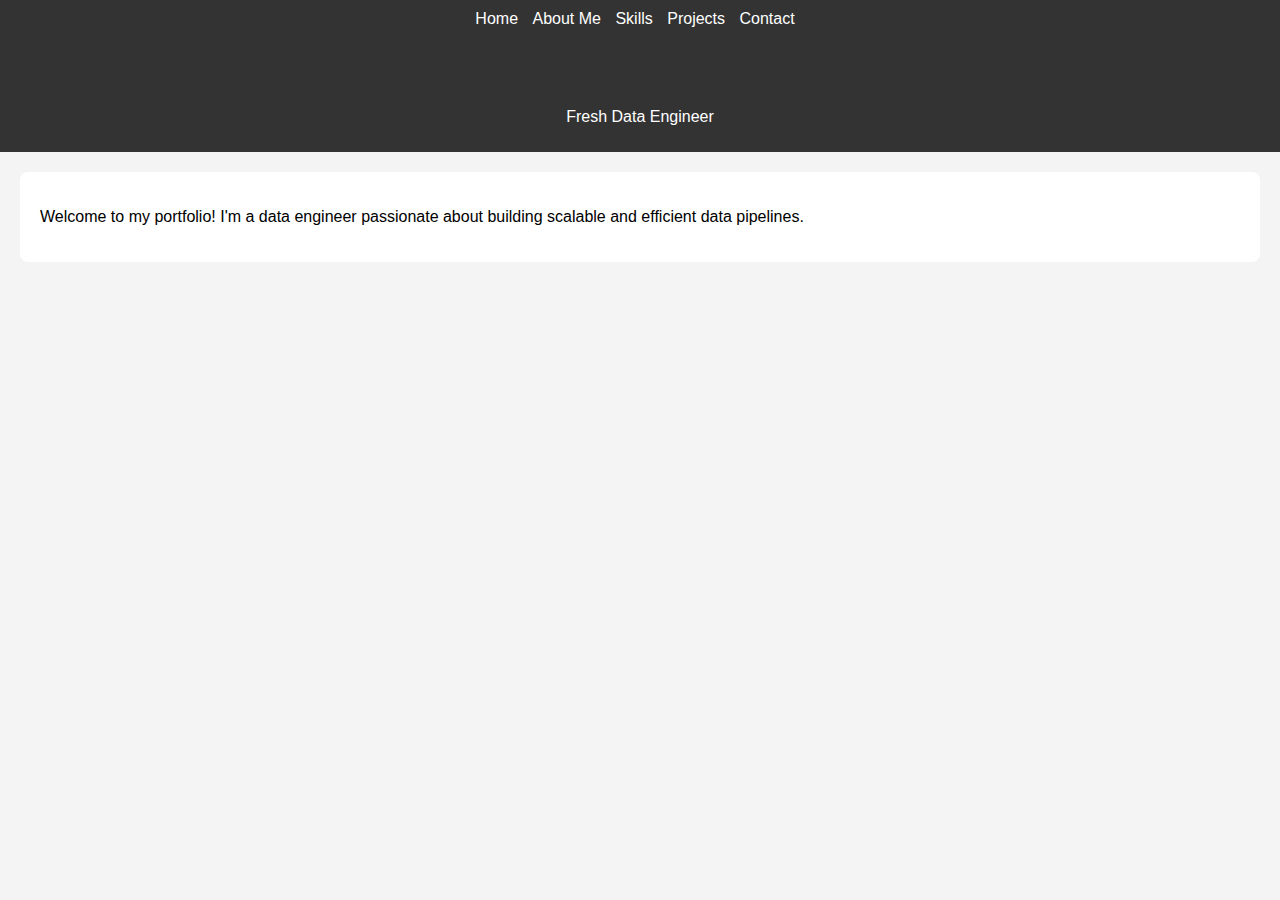
<file: index.html>
<!DOCTYPE html>
<html lang="en">
<head>
    <meta charset="UTF-8">
    <meta name="viewport" content="width=device-width, initial-scale=1.0">
    <title>Fatema Samir - Data Engineer Portfolio</title>
    <link rel="stylesheet" href="css/styles.css">
</head>
<body>
    <header>
        <nav>
            <ul>
                <li><a href="index.html">Home</a></li>
                <li><a href="about.html">About Me</a></li>
                <li><a href="skills.html">Skills</a></li>
                <li><a href="projects.html">Projects</a></li>
                <li><a href="contact.html">Contact</a></li>
            </ul>
        </nav>
        <h1>Fatema Samir</h1>
        <p>Fresh Data Engineer</p>
    </header>
    <section>
        <p>Welcome to my portfolio! I'm a data engineer passionate about building scalable and efficient data pipelines.</p>
    </section>
</body>
</html>
</file>
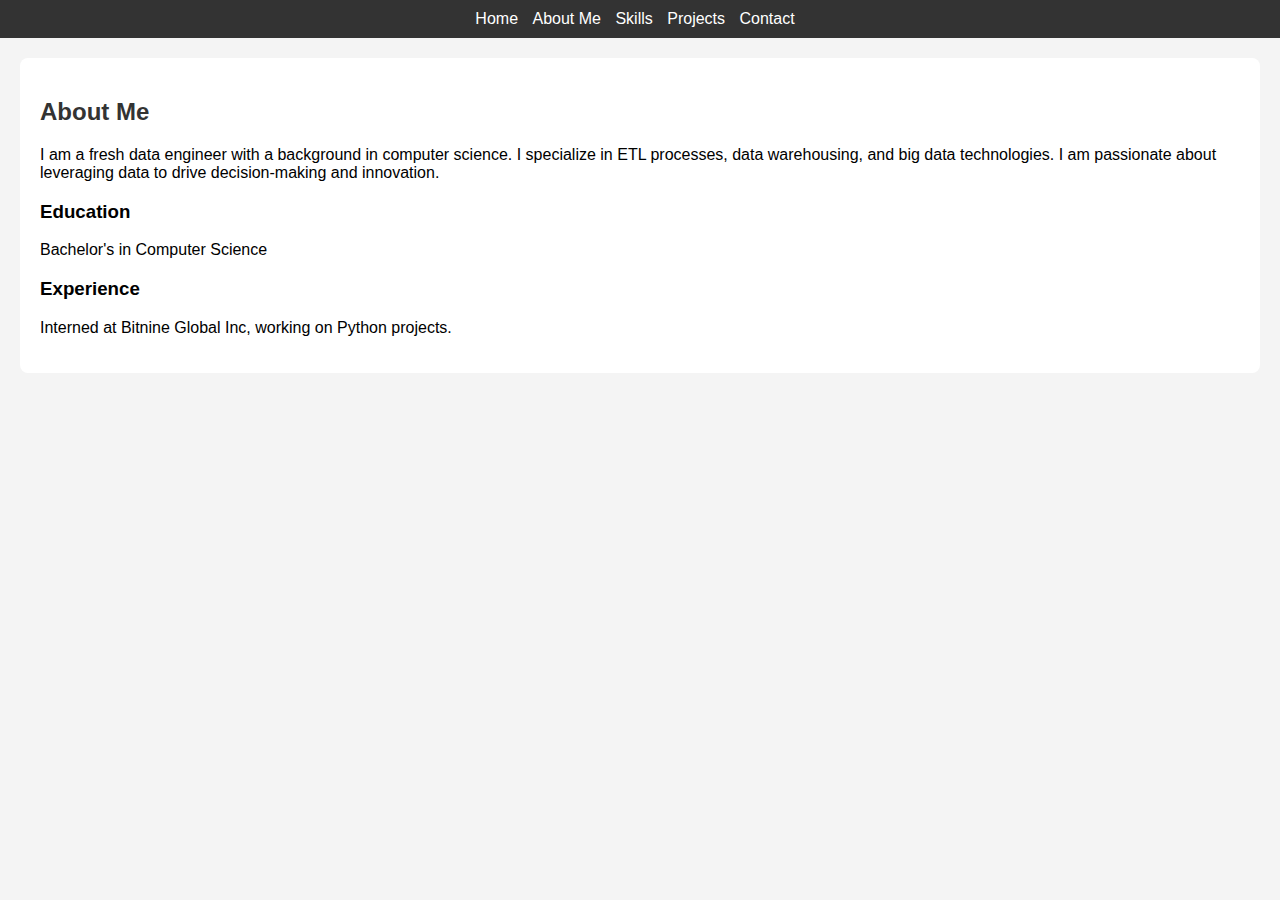
<file: about.html>
<!DOCTYPE html>
<html lang="en">
<head>
    <meta charset="UTF-8">
    <meta name="viewport" content="width=device-width, initial-scale=1.0">
    <title>About Me - Fatema Samir</title>
    <link rel="stylesheet" href="css/styles.css">
</head>
<body>
    <header>
        <nav>
            <ul>
                <li><a href="index.html">Home</a></li>
                <li><a href="about.html">About Me</a></li>
                <li><a href="skills.html">Skills</a></li>
                <li><a href="projects.html">Projects</a></li>
                <li><a href="contact.html">Contact</a></li>
            </ul>
        </nav>
    </header>
    <section>
        <h2>About Me</h2>
        <p>I am a fresh data engineer with a background in computer science. I specialize in ETL processes, data warehousing, and big data technologies. I am passionate about leveraging data to drive decision-making and innovation.</p>
        <h3>Education</h3>
        <p>Bachelor's in Computer Science</p>
        <h3>Experience</h3>
        <p>Interned at Bitnine Global Inc, working on Python projects.</p>
    </section>
</body>
</html>
</file>
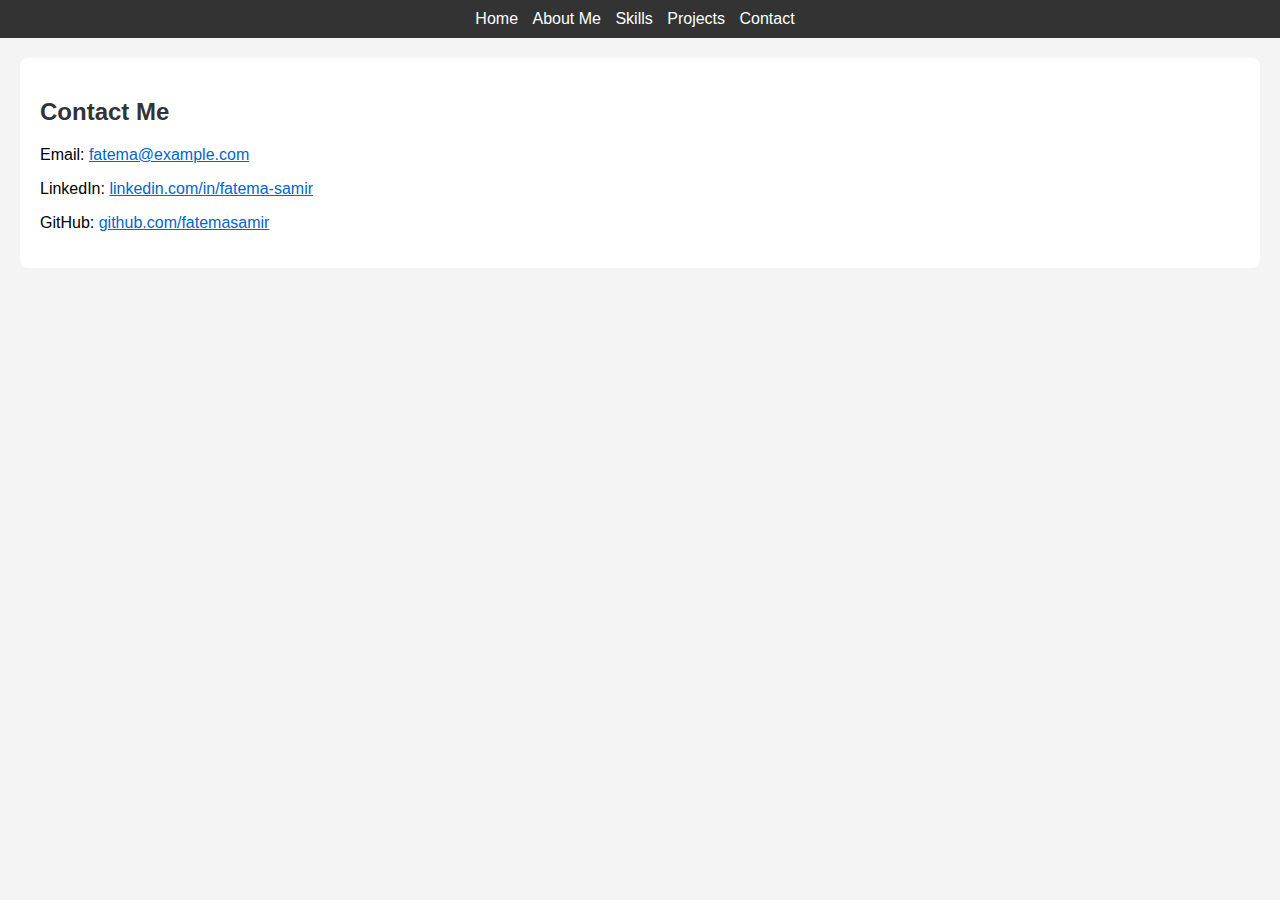
<file: contact.html>
<!DOCTYPE html>
<html lang="en">
<head>
    <meta charset="UTF-8">
    <meta name="viewport" content="width=device-width, initial-scale=1.0">
    <title>Contact - Fatema Samir</title>
    <link rel="stylesheet" href="css/styles.css">
</head>
<body>
    <header>
        <nav>
            <ul>
                <li><a href="index.html">Home</a></li>
                <li><a href="about.html">About Me</a></li>
                <li><a href="skills.html">Skills</a></li>
                <li><a href="projects.html">Projects</a></li>
                <li><a href="contact.html">Contact</a></li>
            </ul>
        </nav>
    </header>
    <section>
        <h2>Contact Me</h2>
        <p>Email: <a href="mailto:fatema@example.com">fatema@example.com</a></p>
        <p>LinkedIn: <a href="https://linkedin.com/in/fatema-samir">linkedin.com/in/fatema-samir</a></p>
        <p>GitHub: <a href="https://github.com/fatemasamir">github.com/fatemasamir</a></p>
    </section>
</body>
</html>
</file>
<file: css/styles.css>
body {
    font-family: Arial, sans-serif;
    margin: 0;
    padding: 0;
    background-color: #f4f4f4;
}

header {
    background-color: #333;
    color: white;
    padding: 10px 0;
    text-align: center;
}

nav ul {
    list-style: none;
    padding: 0;
    margin: 0;
}

nav ul li {
    display: inline;
    margin-right: 10px;
}

nav ul li a {
    color: white;
    text-decoration: none;
}

h1, h2 {
    color: #333;
}

section {
    padding: 20px;
    margin: 20px;
    background-color: white;
    border-radius: 8px;
}

a {
    color: #0066cc;
}

a:hover {
    text-decoration: underline;
}
</file>
